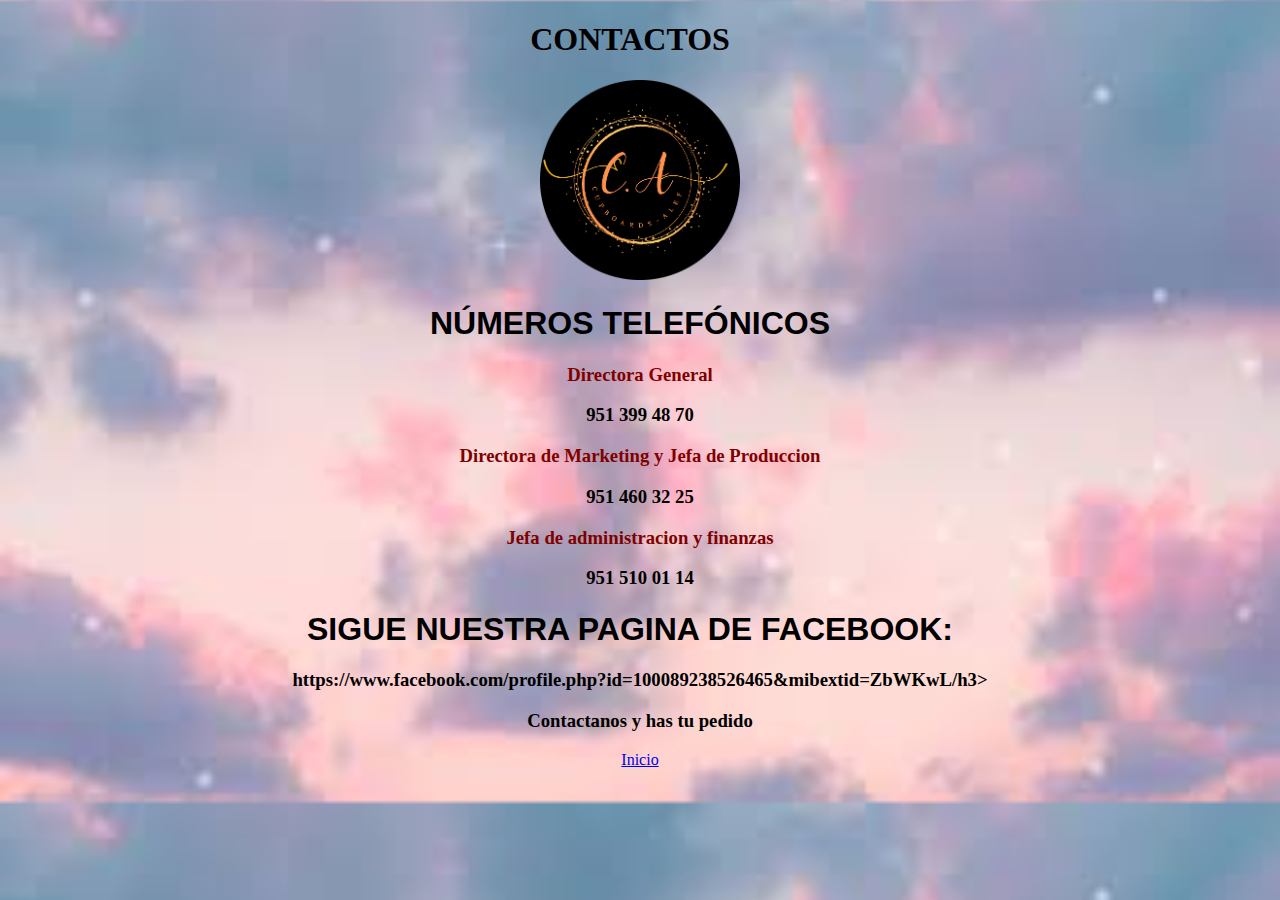
<file: contacto.html>
<!DOCTYPE html>
<html lang="en">

<head>

      
  <meta charset="UTF-8">
  <meta name="viewport" content="width=device-width, initial-scale=1.0">
  <title>Contactos</title>
  <link rel="stylesheet" href="styles.css">
</head>
<center>  <h1><font color="black"  face="Jokerman"> CONTACTOS </h1></center>
  <center>  <img src="logo.png" position="" width="200" height="200"> </center> 
     

    <body background="fondo1.jpg" width="1000" height="1000"></body>

    <center>  <h1><font color="black"  face="ARIAL">NÚMEROS TELEFÓNICOS </h1></center>
    <center>  <h3><font color="maroon"  face="Latin"> Directora General </h3></center>
    <center>  <h3><font color="black"  face="Kristen ITC"> 951 399 48 70 </h3></center>
     <center>  <h3><font color="maroon"  face="Latin"> Directora de Marketing y Jefa de Produccion  </h3></center>
    <center>  <h3><font color="black"  face="Kristen ITC"> 951 460 32 25  </h3></center>
    <center>  <h3><font color="maroon"  face="Latin"> Jefa de administracion y finanzas </h3></center>
    <center>  <h3><font color="black"  face="Kristen ITC"> 951 510 01 14 </h3></center>

                <center>  <h1><font color="black"  face="ARIAL">SIGUE NUESTRA PAGINA DE FACEBOOK: </h1></center> 
                  <center>  <h3><font color="black"  face="Kristen ITC"> https://www.facebook.com/profile.php?id=100089238526465&mibextid=ZbWKwL/h3></center>
   


                <center>  <h3><font color="black"  face="Comic Sans MS"> Contactanos y has tu pedido  </h3></center>
                  <center><li><a href="index.html">Inicio</a></li></center>

  </html>
</file>
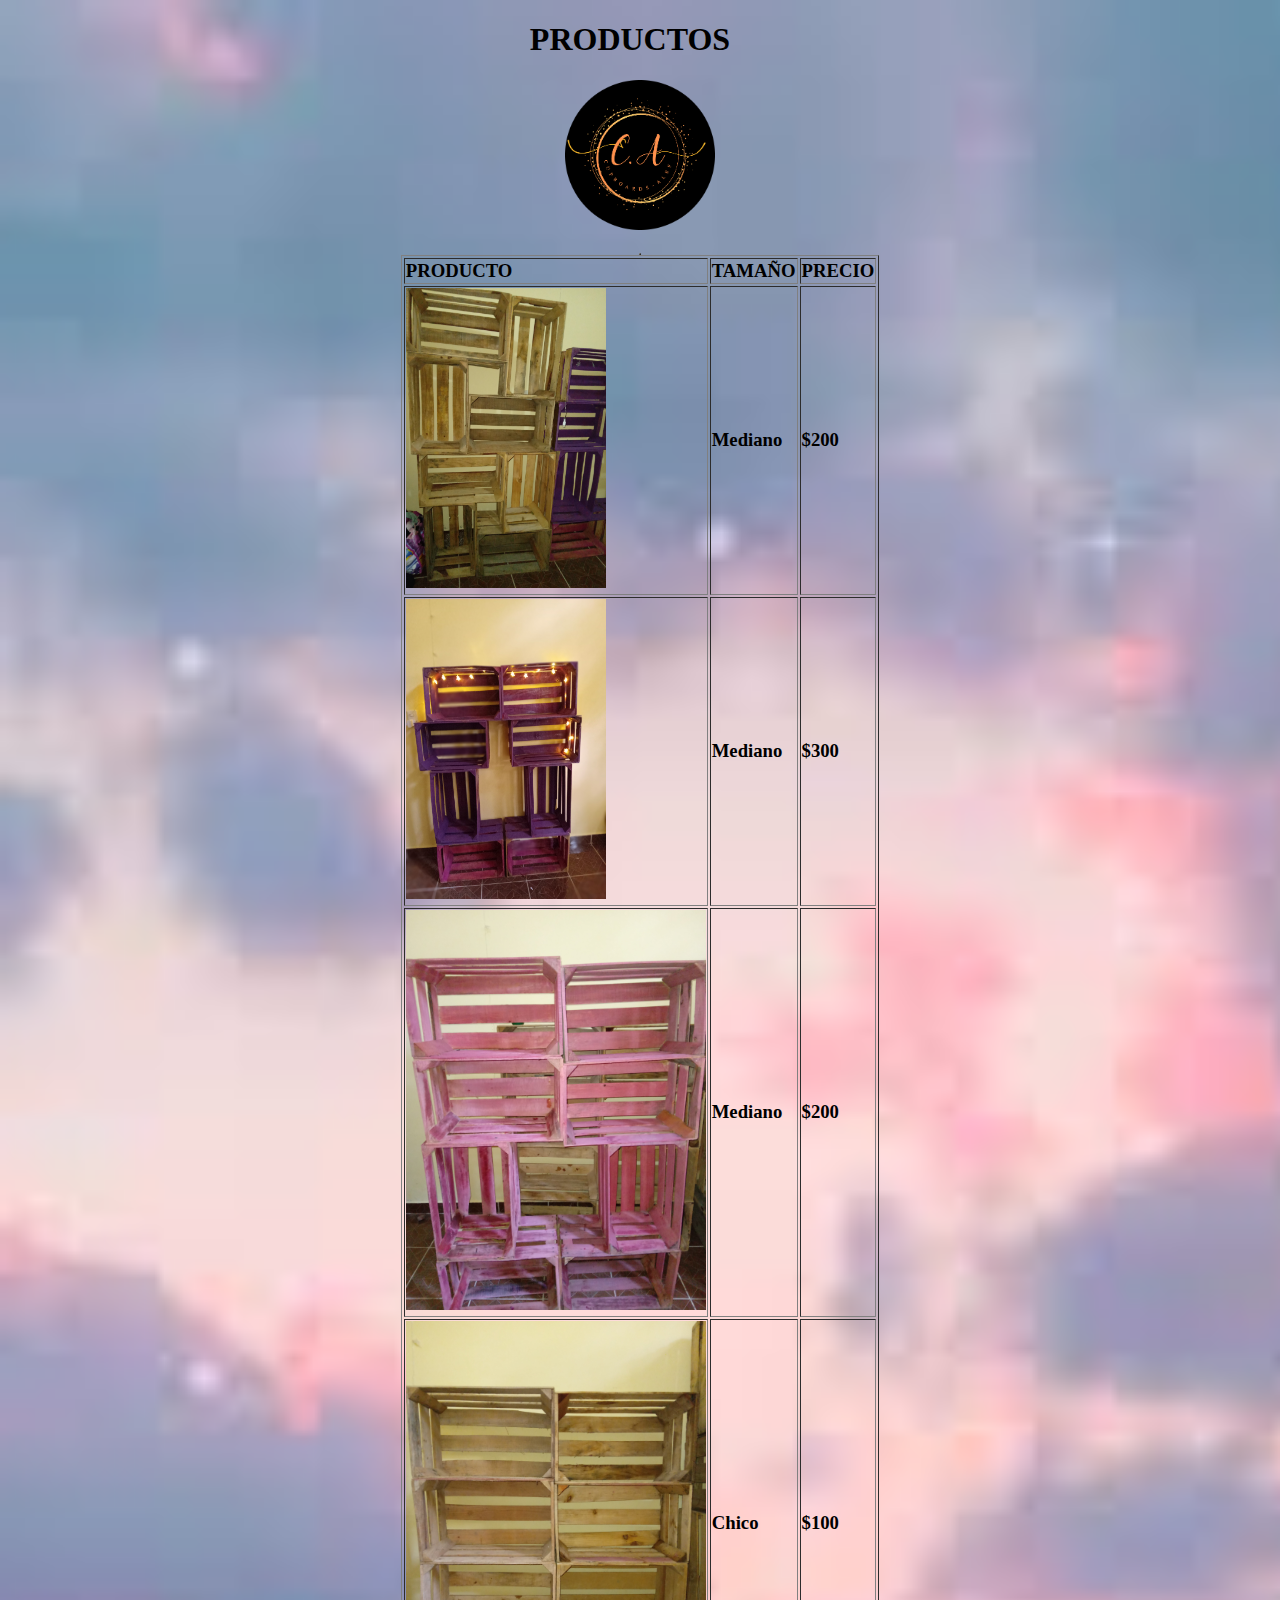
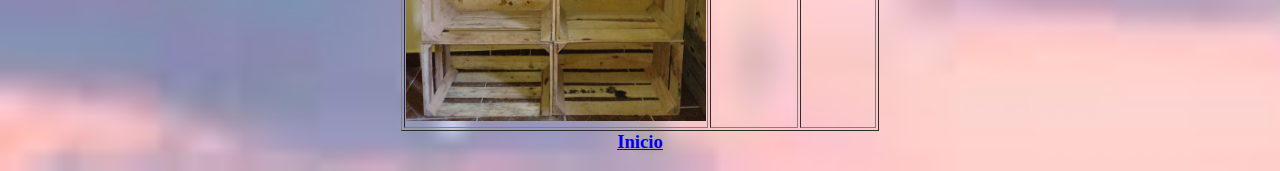
<file: diseñodeproductos.html>
<!DOCTYPE html>
<html lang="en">

<head>
  
  <meta charset="UTF-8">
  <meta name="viewport" content="width=device-width, initial-scale=1.0">
  <title> tabla</title>
  <link rel="stylesheet" href="styles.css">
</head>
<center>  <h1><font color="black"  face="Jokerman"> PRODUCTOS</h1></center> 
  <center>  <img src="logo.png" position="" width="150" height="150"> </center>
<body>
 <center><h3><font color="black" face="kristen itc"> <table border="1px"> 
   <table border="1px">
    <tr>
      <td> PRODUCTO</td>
      <td>TAMAÑO</td>
      <td>PRECIO </td>
    
      <tr>
        <td><img src="imagen1.jpg" position="center" width="200" height="300"></td>
        <td> Mediano</td>
        <td>$200</td>
      </tr>
     <tr>
        <td><img src="imagen2.jpg" position="center" width="200" height="300"></td>
        <td> Mediano</td>
        <td>$300</td>
      </tr>
      <tr>
        <td><img src="imagen5.jpg" position="center" width="300" height="400"> </td>
        <td> Mediano</td>
        <td>$200</td>
      </tr>
      <tr>
        <td><img src="imagen6.jpg" position="center" width="300" height="400"> </td>
        <td> Chico</td>
        <td>$100</td>
      </tr>
   </table>
</body>
<body background="fondo1.jpg" width="1000" height="1000"></body>


  
  <center><li><a href="index.html">Inicio</a></li></center>
</tr>
</table>
  </html>
</file>
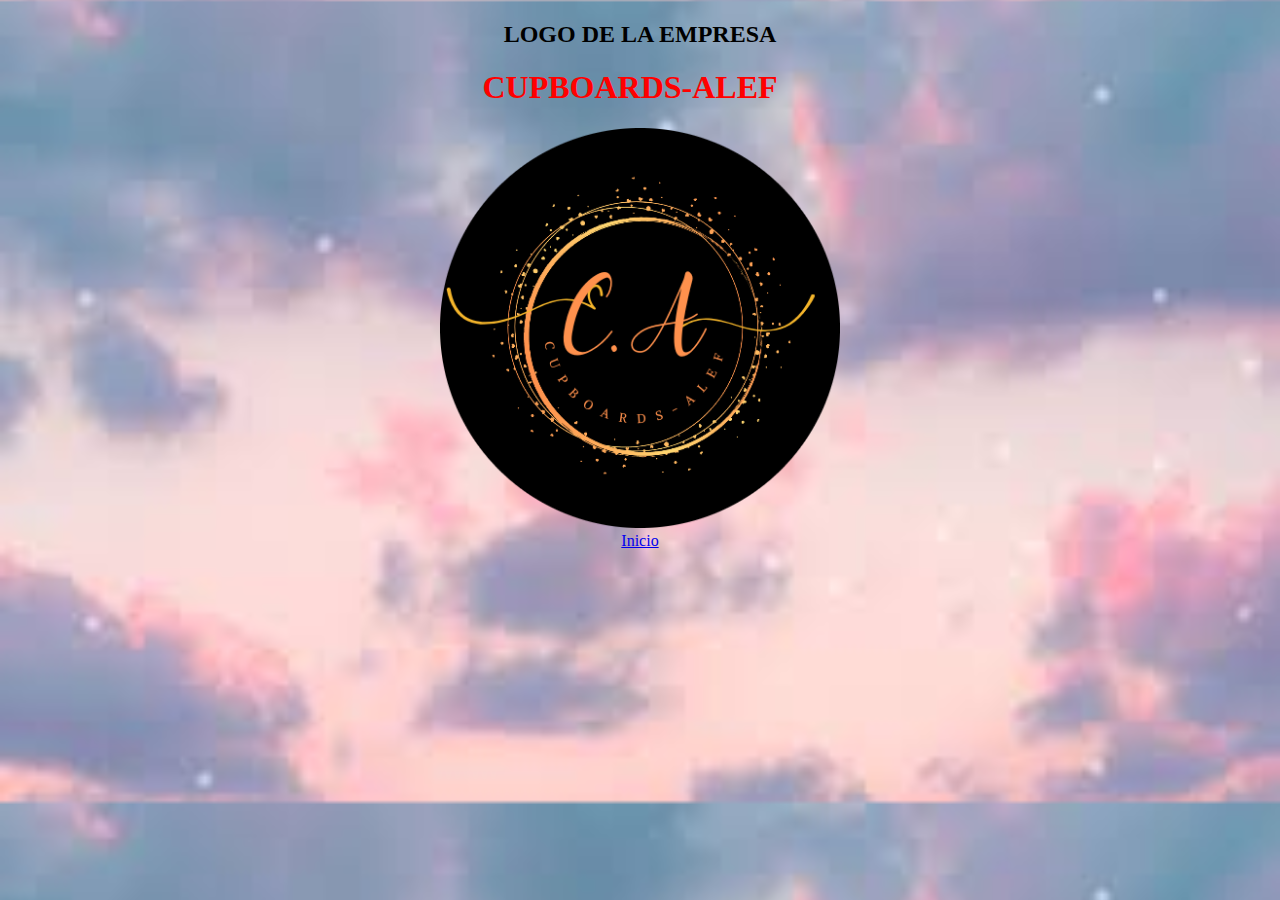
<file: logo.html>
<!DOCTYPE html>
<html lang="en">

<head>
  <meta charset="UTF-8">
  <meta name="viewport" content="width=device-width, initial-scale=1.0">
  <title>Logo</title>
  <link rel="stylesheet" href="styles.css">
</head>
  
  
<center>  <h2><font color="black"  face="Jokerman"> LOGO DE LA EMPRESA</h2></center>    
        
    
</head>

<body background="fondo1.jpg" width="500" height="500"></body>

  

<center> <h1><font color="red"  face="Kristen ITC"><td>CUPBOARDS-ALEF</td></h1></center>    
        
    
  <center>  <img src="logo.png" position="" width="400" height="400"> </center> 
  
  <center><li><a href="index.html">Inicio</a></li></center>

        

 
  </html>
</file>
<file: styles.css>
/* Estilos generales */
body {
    font-family:'Goudy Stou', sans-serif, sans-serif;
    background-size: cover;
    margin: 0;
    padding: 0;
  }


.general-1{
    background-image: url(fondo2.jpg);
    background-position: center center;
    background-repeat: no-repeat;
    background-size: cover;
    width: 200;
    height: 200px;
    padding: 70px 55px;
}
  h1 {
    color: #b93209;
    text-decoration:solid;
    margin-right: 20px;
  }

  h2 {
  color: #090f0c;
  }
  
  /* Estilos de encabezado */
  header {
    background-color: #f143c6;
    padding: 20px;
    text-align: center;
  }

  /*Estilos de subtitulos*/
  .mision {
    padding: 10px;
    text-align: center;
    text-shadow: #e208b3;
    
  }
  .cuerpo-texto {
    
    text-align: center;
    text-shadow: #f50909;
    font-family:Kristen ITC, Helvetica, sans-serif;
    text-justify: distribute;
  }

  
  
  /* Estilos de navegación */
  nav {
    background-color: #46363e;
  } 
  
  nav ul {
    list-style-type: none;
    margin: 0;
    padding: 0;
    overflow: hidden;
  }
  
  nav ul li {
    float: left;
  }
  
  nav ul li a {
    display: block;
    color: #be89a8;
    text-align: center;
    padding: 14px 16px;
    text-decoration: none;
  }
  
  nav ul li a:hover {
    background-color: #061d1f;
  }
  
  /* Estilos de sección de diseños */
  #diseños {
    padding: 40px;
    text-align: center;
    text-transform:inherit;
  }
  
  .carro {
    display: inline-block;
    margin-right: 20px;
    vertical-align: top;
  }
  
  .diseño img {
    width: 300px;
    height: auto;
  }
  
  .diseño h3 {
    margin-top: 10px;
  }
  
  .diseño p {
    color: #e20599;
  }
  
 /* Estilos de pie de página */
 footer {
  background-color: #ca0e7c;
  padding: 20px;
  text-align: center;
  color: #e9e2e2;
}
</file>
